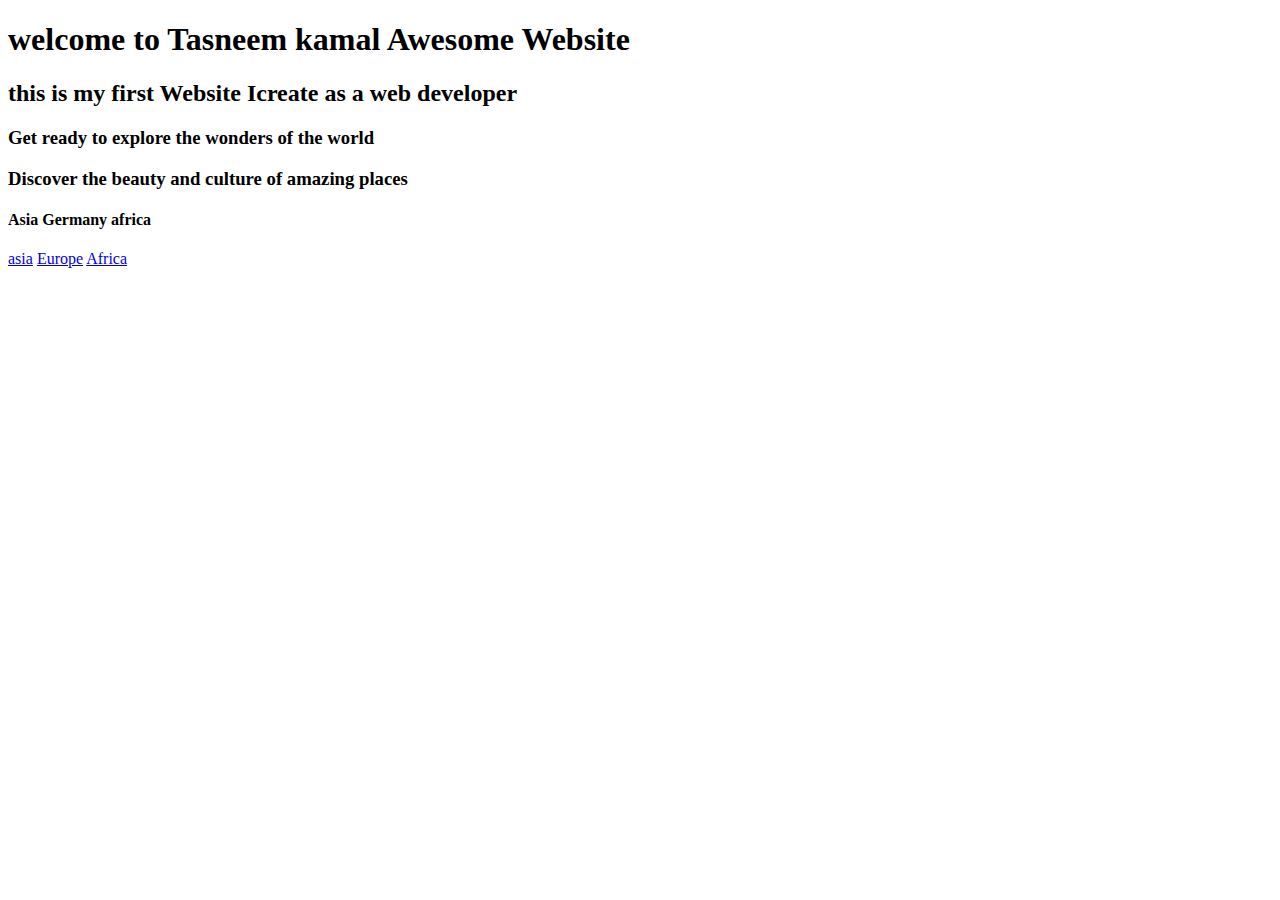
<file: index.html>
<!DOCTYPE html>
<html lang="en">
  <head>
    <meta charset="UTF-8" />
    <meta http-equiv="X-UA-Compatible" content="IE=edge" />
    <meta name="viewport" content="width=device-width, initial-scale=1.0" />
    <title>Tasneem`s first website</title>
  </head>
  <body>
    <h1>welcome to Tasneem kamal Awesome Website</h1>
    <h2>this is my first Website Icreate as a web developer</h2>
    <h3>Get ready to explore the wonders of the world</h3>
    <h3>Discover the beauty and culture of amazing places</h3>
    <h4>Asia Germany africa</h4>
    <a href="./asia.html">asia</a>
    <a href="./europe.html">Europe</a>
    <a href="./africa.html">Africa</a>
  </body>
</html>
</file>
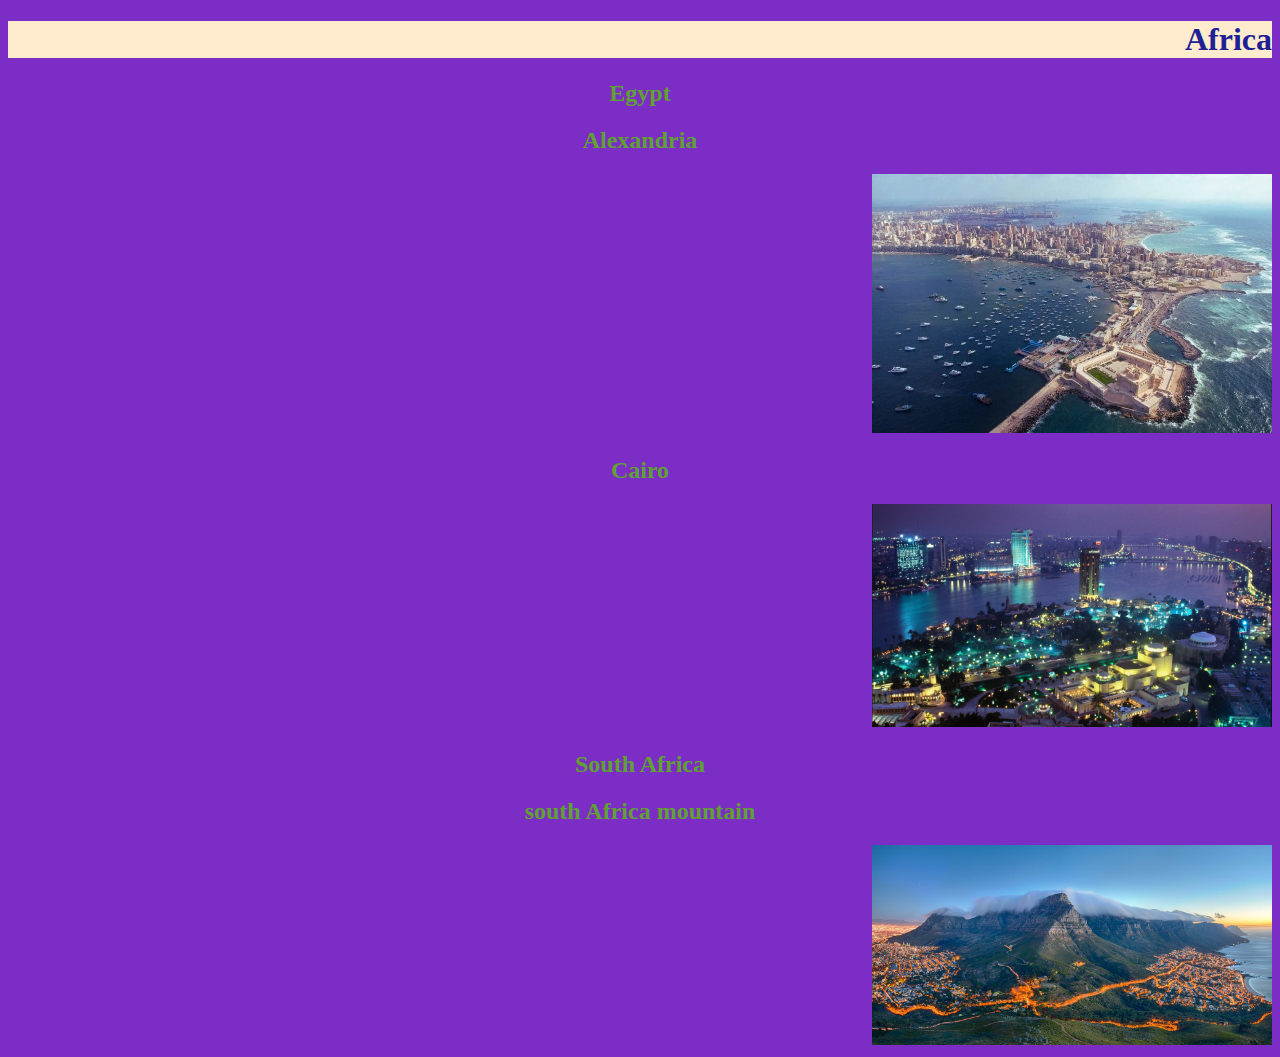
<file: africa.html>
<!DOCTYPE html>
<html lang="en">
<head>
    <title>africa</title>
    <link rel="stylesheet" href="./style.css">
    <style>
        h1{
            background-color: blanchedalmond;
            color: rgb(33, 31, 150);
        }
        h2{
            text-align: center;
        }
    </style>
</head>
<body>
     <!-- Africa -->
     <h1 > Africa </h1>
     <h2>Egypt</h2>
     <h2>Alexandria</h2>
     <img src="./Alexandria.jpg" alt="Alex" width="400">
     <h2>Cairo</h2>
     <img src="./Cairo.png" alt="Cairo" width="400">
     <h2>South Africa</h2>
     <h2>south Africa mountain</h2>
     <img src="./South Africa mountain Scen.jpg"
      alt="south Africa mountain" width="400">
</body>
</html>
</file>
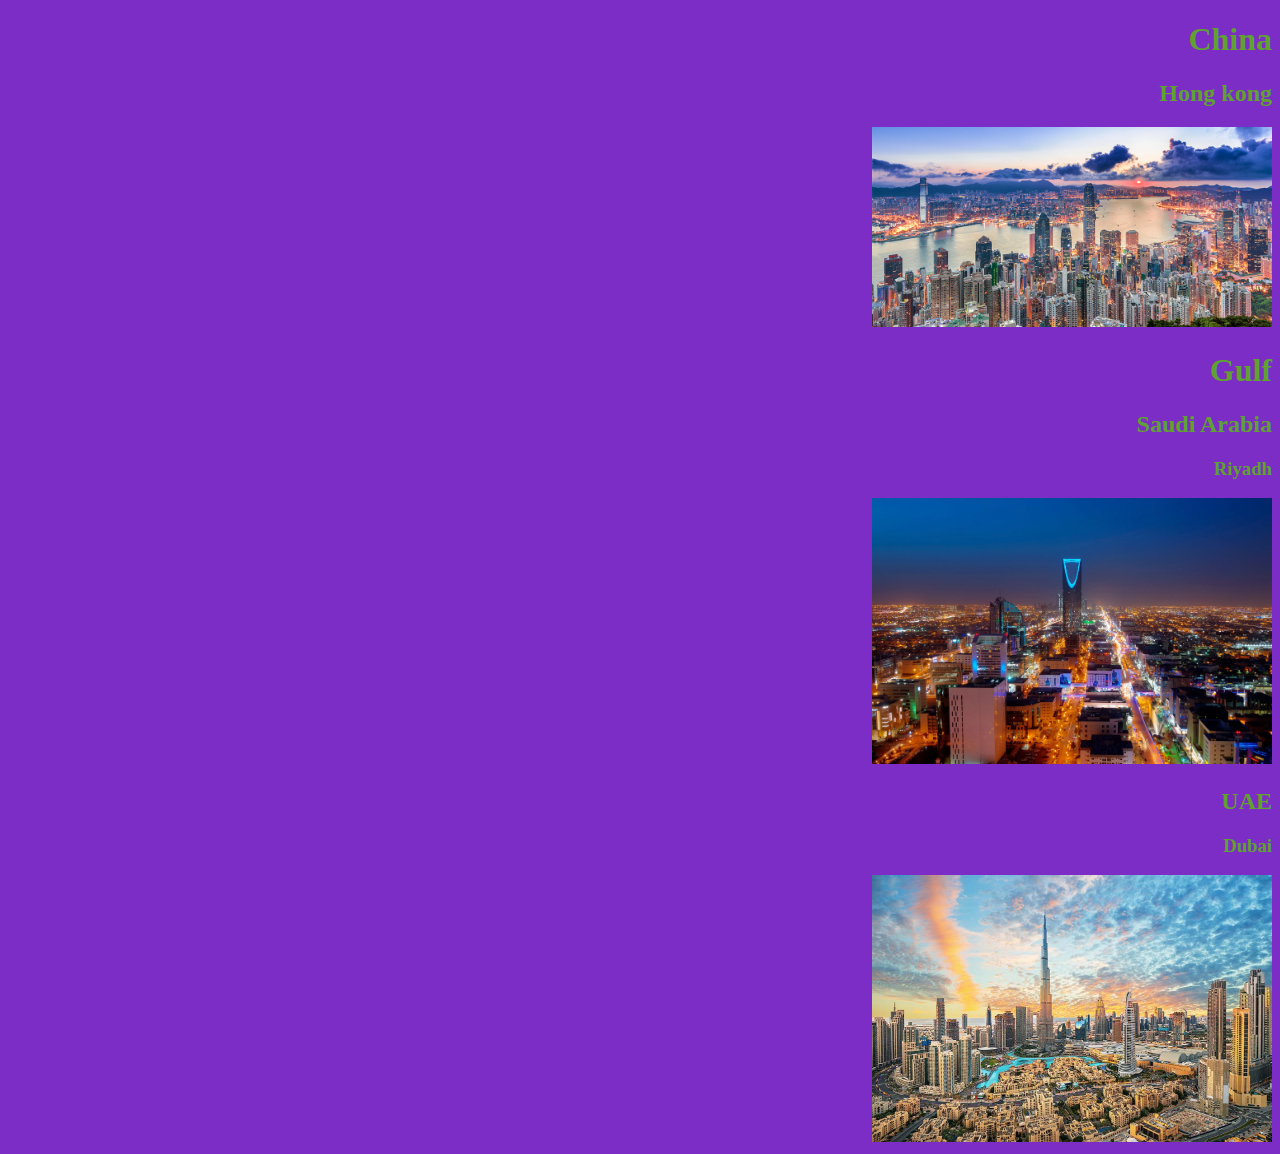
<file: asia.html>
<!DOCTYPE html>
<html lang="en">
<head>
    <title>asia</title>
    <link rel="stylesheet" href="./style.css">
</head>
<body>
     <!-- Asia -->
     <h1>China</h1>
     <h2>Hong kong</h2>
     <img src="./Hong Kong.png" alt="Hong kong" width="400">
     <h1>Gulf</h1>
     <h2>Saudi Arabia</h2>
     <h3>Riyadh</h3>
     <img src="./Riyadh.png" alt="Riyadh" width="400">
     <h2>UAE</h2>
     <h3>Dubai</h3>
     <img src="./Dubai.jpg" alt="Dubai" width="400">
</body>
</html>
</file>
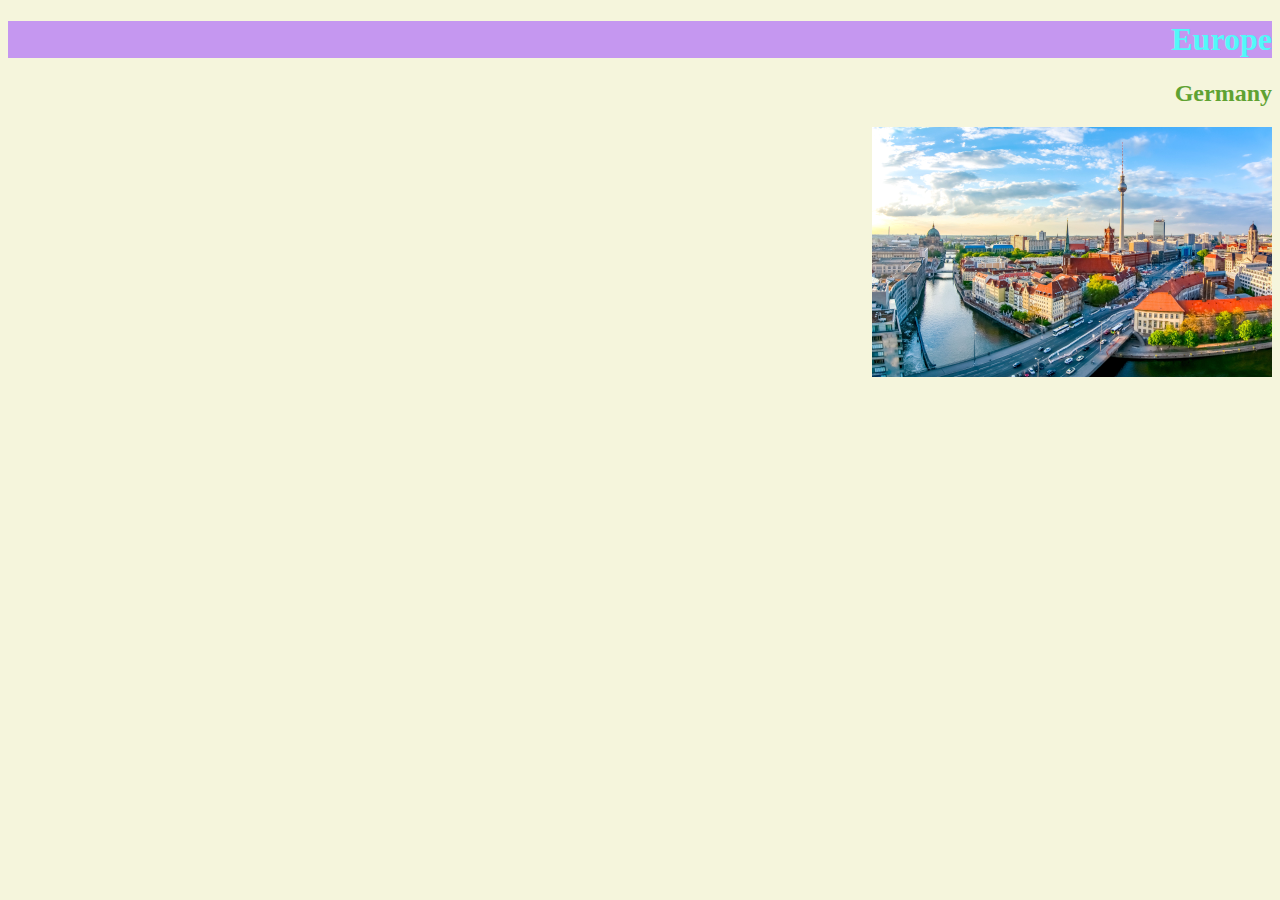
<file: europe.html>
<!DOCTYPE html>
<html lang="en">
<head>
    <title>europe</title>
    <link rel="stylesheet" href="./style.css">
    <style>
        body{
            background-color: beige;
        }
    </style>
</head>
<body>
          <!-- Europe -->
          <h1 style="background-color: rgb(197, 151, 240); color: rgb(82, 249, 249);" >Europe</h1>
          <h2>Germany</h2>
          <img src="./Berlin.jpg" alt="Germany" width="400">
   
</body>
</html>
</file>
<file: style.css>
body{
    text-align: right;
    background-color: rgb(124, 45, 198);
    color: rgb(95, 162, 50);
}
</file>
